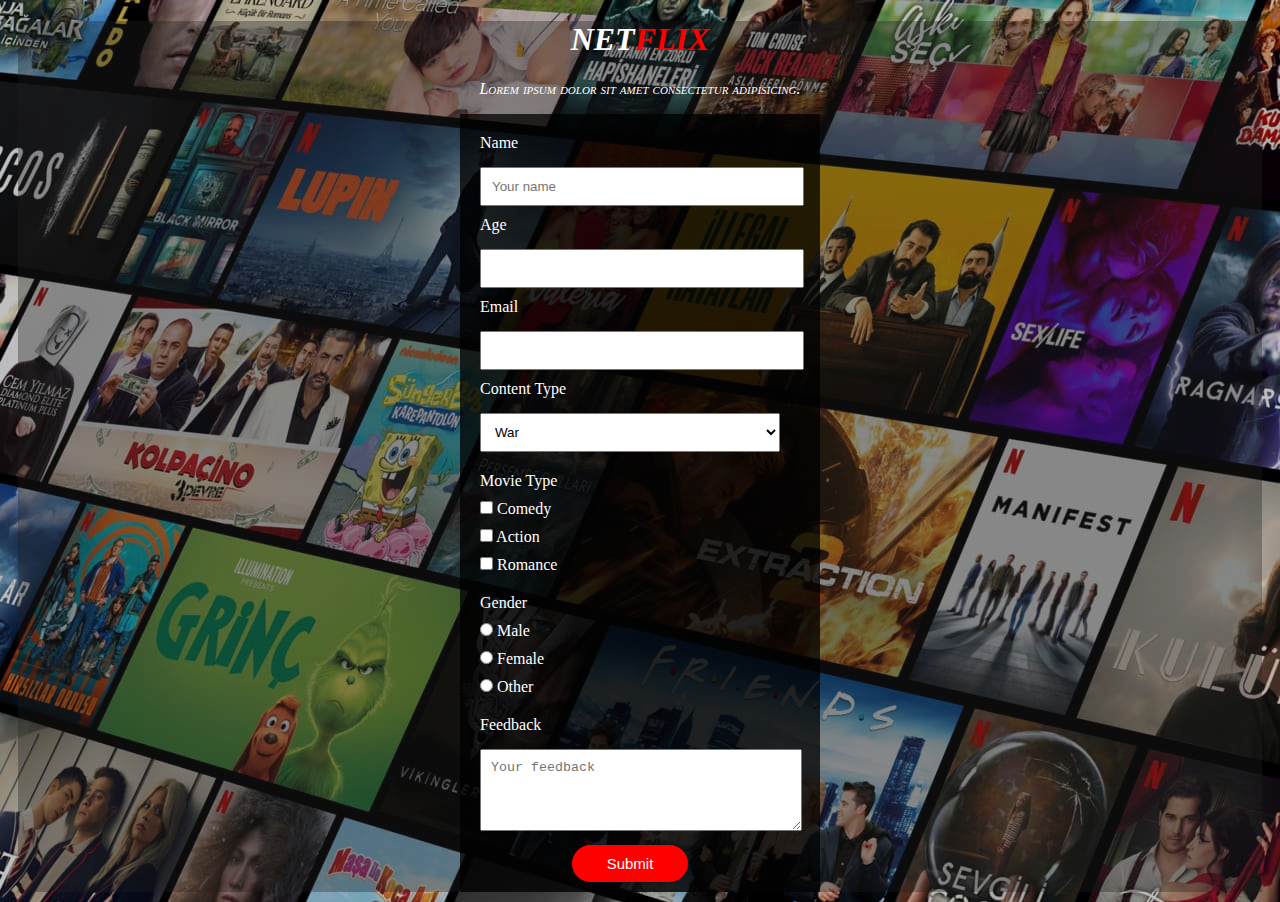
<file: 1-Basic survey form with html and css/index.html>
<!DOCTYPE html>
<html lang="en">
  <head>
    <meta charset="UTF-8" />
    <meta name="viewport" content="width=device-width, initial-scale=1.0" />
    <title>Survey Form</title>
    <style>
      body {
        background-image: url(./img/background_image.jpg);
      }
      .container {
        text-align: center;
        background-color: rgba(32, 32, 32, 0.349);
        color: white;
        margin: 10px;
      }
      .header span {
        color: red;
      }
      .header {
        font-variant: small-caps;
        font-style: italic;
        
      }
      #survey-form {
        max-width: 300px;
        margin: 0 auto;
        text-align: left;
        background: rgba(0, 0, 0, 0.753);
        padding: 10px 40px;
        padding-left: 20px;
      }
      label {
        display: block;
        margin: 10px 0px;
      }
      input[type="text"],
      input[type="number"],
      input[type="email"],
      select,
      textarea {
        width: 100%;
        padding: 10px;
        margin-top: 5px;
      }
      input[type="checkbox"],
      input[type="radio"] {
        margin: 0px;
      }

      /* #type {
        margin: 30px 0px;
      }
      #gender{
        margin-bottom: 30px;
      } */
      #gender,#type{
        margin: 20px 0px;
      }

      button {
        text-align: center;
        display: block;
        margin: 0 auto;
        border-radius: 30px;
        color: white;
        background-color: red;
        font-size: 15px;
        border: transparent;
        margin-top: 10px;
        padding: 10px 35px;
      }
    </style>
  </head>
  <body>
    <div class="container">
      <div class="header">
        <h1>NET<span>FLIX</span></h1>
        <p>Lorem ipsum dolor sit amet consectetur adipisicing.</p>
        <p></p>
      </div>
      <form id="survey-form">
        <label for="name">Name</label>
        <input type="text" id="name" placeholder="Your name" />

        <label for="age">Age</label>
        <input type="number" id="age" />

        <label for="email">Email</label>
        <input type="email" id="email" />

        <label for="content-type">Content Type</label>
        <select name="content-type" id="content-type">
          <option value="War">War</option>
          <option value="Action">Action</option>
          <option value="Mystery">Mystery</option>
          <option value="Horror">Horror</option>
        </select>
        <div id="type">
          <label>Movie Type</label>
          <label>
            <input type="checkbox" value="Horror" name="movie-type" /> Comedy
          </label>
          <label>
            <input type="checkbox" value="Horror" name="movie-type" /> Action
          </label>
          <label>
            <input type="checkbox" value="Horror" name="movie-type" /> Romance
          </label>
        </div>
        <div id="gender">
          <label for="">Gender</label>
          <label>
            <input type="radio" name="gender" value="male" /> Male
          </label>
          <label>
            <input type="radio" name="gender" value="female" /> Female
          </label>
          <label>
            <input type="radio" name="gender" value="other" /> Other
          </label>
        </div>

        <label for="feedback">Feedback</label>
        <textarea id="feedback" rows="4" placeholder="Your feedback"></textarea>

        <button type="submit">Submit</button>
      </form>
    </div>
  </body>
</html>
</file>
